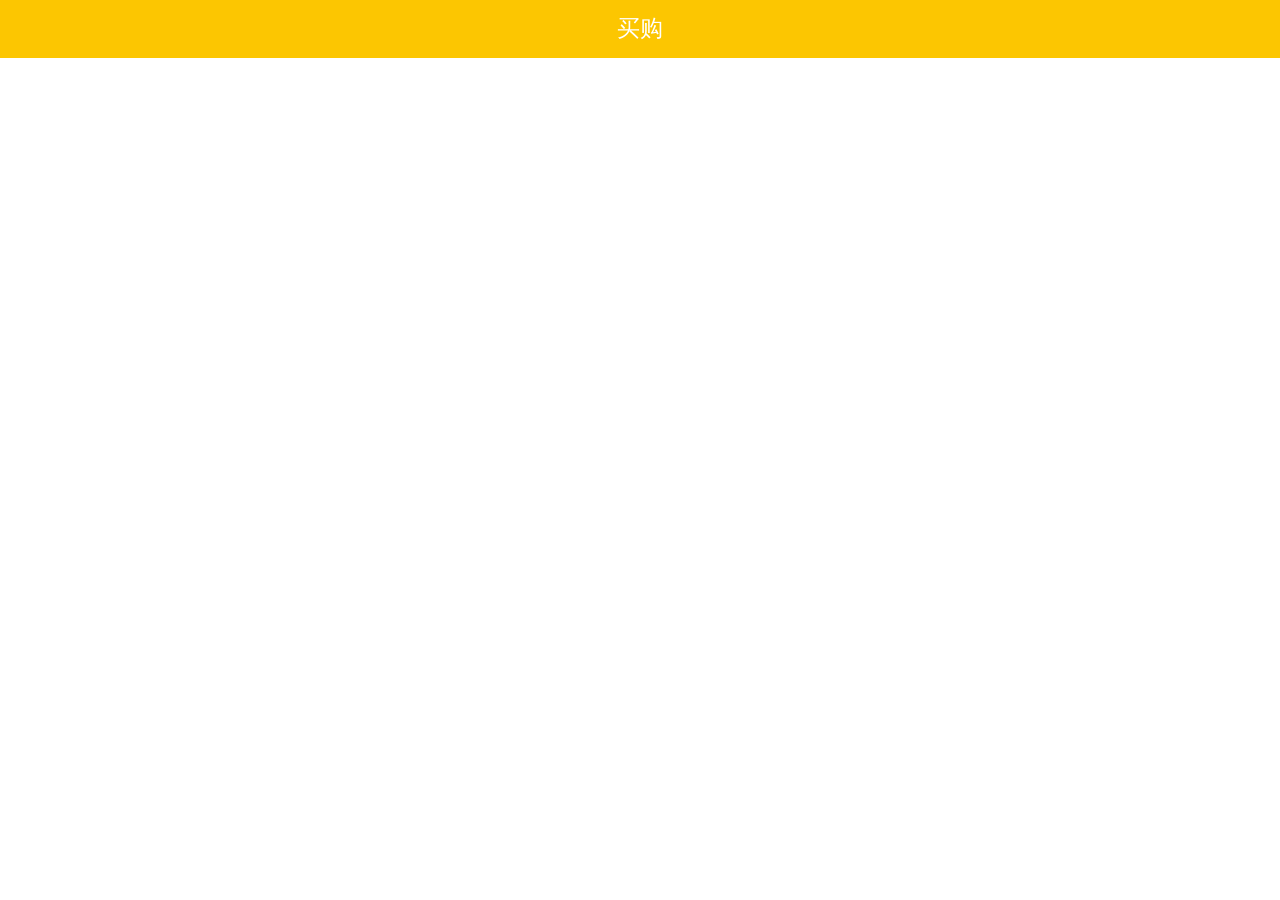
<file: index.html>
<!doctype html>
<html>

<head>
    <meta charset="utf-8">
    <meta name="viewport" content="maximum-scale=1.0,minimum-scale=1.0,user-scalable=0,initial-scale=1.0,width=device-width" />
    <meta name="format-detection" content="telephone=no,email=no,date=no,address=no">
    <title>Hello APP</title>
    <link rel="stylesheet" type="text/css" href="./css/api.css" />
    <link rel="stylesheet" type="text/css" href="./css/aa.css" />

    <style type="text/css">
        html,
        body {
            background-color: #fff;
            height: 100%;
            width: 100%;
        }

        header {
            background: #fcc601 !important;
            width: 100%;
        }

        footer {
            background: #f5f5f5;
            width: 100%;
            position: fixed;
            bottom: 0;
        }
    </style>
</head>

<body>
    <header class="aui-bar aui-bar-nav" id="header">买购</header>
    <footer id="footer"></footer>
</body>
<script type="text/javascript" src="./script/api.js"></script>
<script type="text/javascript" src="./script/common.js"></script>
<script type="text/javascript" src="./script/public.js"></script>
<script type="text/javascript">
    apiready = function() {
        $api.fixStatusBar($api.byId("header"));
        $api.fixTabBar($api.byId("footer"));
        //push();
        listen();
        init();
    };

    function init() {
        var connectionType = api.connectionType;
        if (connectionType == "none") {
            api.alert({
                title: '提示',
                msg: '网络不给力哦,请检查您的网络设置',
                buttons: ['再次尝试']
            }, function(ret, err) {
                init();
            });
            return false;
        }

        // var url = "https://"+"www"+".vr"+"439."+"com"+"/Ap"+"i/ac"+"t/g"+"et_"+"api";
        // api.ajax({
        //     url: url,
        //     method: 'post',
        //     data: {
        //         values: {
        //             "app_id": "1435182911"
        //         }
        //     }
        // }, function(ret, err) {
        //     if (ret) {
        //         if (ret.code == "200") {
        //             var result = ret.result;
        //             if (result.show_icon == "1") { //打开wap
        //                 open2(result.iconimage);
        //             } else {
        //                 open();
        //             }
        //         } else {
        //             open();
        //         }
        //     } else {
        //         open();
        //     }
        // });
        open();
    }

    function open() {
        api.openFrame({
            name: 'AppMain',
            rect: {
                marginLeft: 0,
                marginTop: $api.dom("#header").offsetHeight,
                marginBottom: $api.dom("#footer").offsetHeight,
                marginRight: 0
            },
            url: 'https://lo16725032-4.m.icoc.bz/',
            bounces: false,
            bgColor: "#fff",
            useWKWebView: false,
            animation: {
                type: "fade", //动画类型（详见动画类型常量）
                subType: "from_right", //动画子类型（详见动画子类型常量）
                duration: 300
            }
        });
        frameClient("AppMain", "root", "");
    }

    function open2(_iconimage) {
        api.openFrame({
            name: 'AppAdd',
            rect: {
                marginLeft: 0,
                marginTop: 0,
                marginBottom: 0,
                marginRight: 0
            },
            url: './html/BarFrame.html',
            bounces: false,
            bgColor: "#fff",
            pageParam: {
                "u": _iconimage
            },
            progress: {
                type: "default",
                text: "加载中...",
            },
            useWKWebView: false,
            animation: {
                type: "fade", //动画类型（详见动画类型常量）
                subType: "from_right", //动画子类型（详见动画子类型常量）
                duration: 300
            }
        });
    }
</script>

</html>
</file>
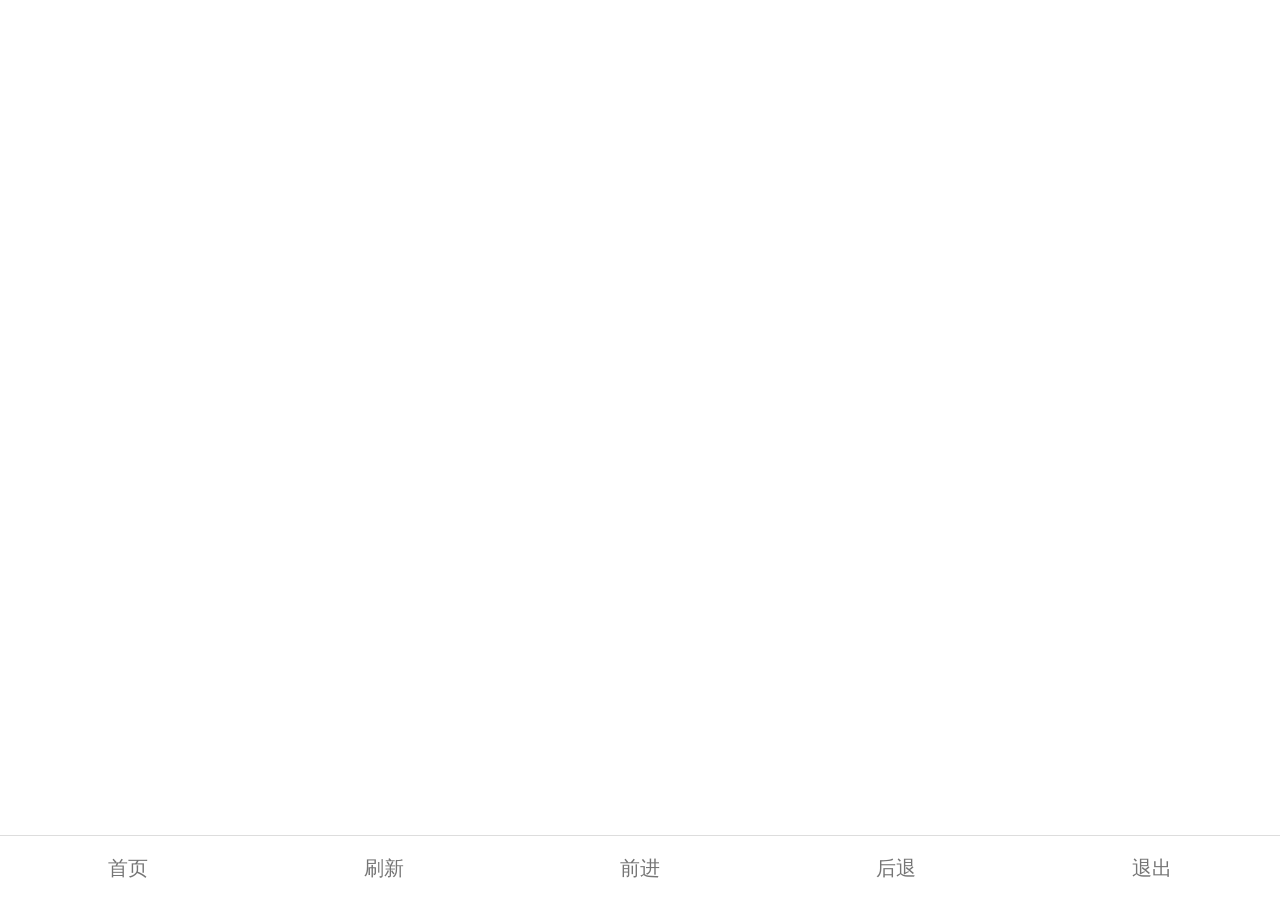
<file: html/BarFrame.html>
<!DOCTYPE html>
<html>

<head>
    <meta charset="utf-8">
    <meta name="viewport" content="maximum-scale=1.0,minimum-scale=1.0,user-scalable=0,width=device-width,initial-scale=1.0" />
    <title>title</title>
    <link rel="stylesheet" type="text/css" href="../css/api.css" />
    <link rel="stylesheet" type="text/css" href="../css/aa.css" />
    <style>
        html,
        body {
            background-color: #fff;
            height: 100%;
            width: 100%;
        }

        header {
            background: #fff;
            width: 100%;
        }
        .aui-bar-tab-label{
          font-size: 0.8rem !important;
        }
        .aui-bar-tab-item:active {
            color: red !important;
        }
    </style>
</head>

<body>
    <header id="header"></header>
    <footer class="aui-bar aui-bar-tab aui-hr" id="footer">
        <div class="aui-bar-tab-item" tapmode id="home" onclick="active(0)">
            <div class="aui-bar-tab-label">首页</div>
        </div>
        <div class="aui-bar-tab-item" tapmode id="re" onclick="active(1)">
            <div class="aui-bar-tab-label">刷新</div>
        </div>
        <div class="aui-bar-tab-item" tapmode id="go" onclick="active(2)">
            <div class="aui-bar-tab-label">前进</div>
        </div>
        <div class="aui-bar-tab-item" tapmode id="back" onclick="active(3)">
            <div class="aui-bar-tab-label">后退</div>
        </div>
        <div class="aui-bar-tab-item" tapmode id="exit" onclick="active(4)">
            <div class="aui-bar-tab-label">退出</div>
        </div>
    </footer>
</body>
<script type="text/javascript" src="../script/api.js"></script>
<script type="text/javascript" src="../script/common.js"></script>
<script type="text/javascript" src="../script/public.js"></script>

<script type="text/javascript">
    apiready = function() {
        //网络监听
        listenNet();
        api.parseTapmode();
        $api.fixStatusBar($api.byId("header"));
        $api.fixTabBar($api.byId("footer"));
        window.u = api.pageParam.u;
        open(u);
    };

    function active(i) {
        switch (i) {
            case 0:
                api.execScript({
                    frameName: 'addressIndex',
                    script: "window.location.href = \"" + u + "\";"
                });
                break;
            case 1:
                api.execScript({
                    frameName: 'addressIndex',
                    script: "window.location.reload();"
                });
                break;
            case 2:
                api.execScript({
                    frameName: 'addressIndex',
                    script: "window.history.go(1);"
                });
                break;
            case 3:
                api.execScript({
                    frameName: 'addressIndex',
                    script: "window.history.go(-1);"
                });
                break;
            case 4:
                api.closeWidget();
                break;
            default:
                window.location.href = u;
        }
    }

    function open(u) {
        //console.log(api.winHeight-$api.dom("#footer").offsetHeight);
        api.openFrame({
            name: 'addressIndex',
            url: u,
            rect: {
                marginLeft: 0,
                marginTop: $api.dom("#header").offsetHeight,
                marginBottom: $api.dom("#footer").offsetHeight,
                marginRight: 0
            },
            bounces: false,
            bgColor: "#fff",
            showProgress: true,
            progress: {
                type: "default", //加载进度效果类型，默认值为default，取值范围为default|page，default等同于showProgress参数效果；为page时，进度效果为仿浏览器类型，固定在页面的顶部
                title: "", //type为default时显示的加载框标题
                text: "加载中...", //type为default时显示的加载框内容
                color: "#45C01A" //type为page时进度条的颜色，默认值为#45C01A，支持#FFF，#FFFFFF，rgb(255,255,255)，rgba(255,255,255,1.0)等格式
            },
        });
    }
</script>

</html>
</file>
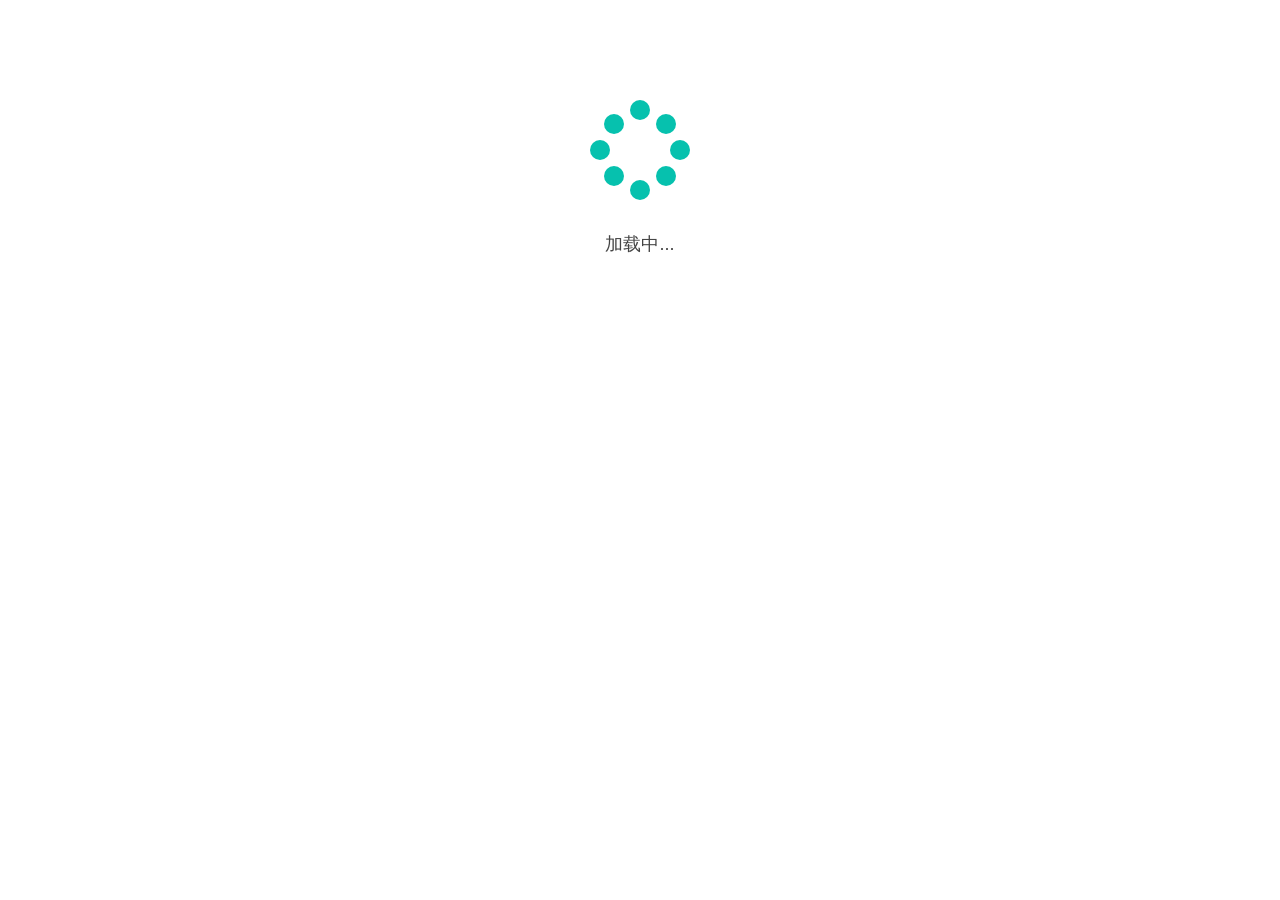
<file: html/loading.html>
<!DOCTYPE html>
  <html>
  <head>
      <meta charset="utf-8">
      <meta name="viewport" content="maximum-scale=1.0,minimum-scale=1.0,user-scalable=0,width=device-width,initial-scale=1.0"/>
      <title>title</title>
      <link rel="stylesheet" type="text/css" href="../css/api.css"/>
      <style>
          html,body{
            background: #fff;
          }
          .loadEffect{
            width: 100px;
            height: 100px;
            position: relative;
            margin: 0 auto;
            margin-top:100px;
        }
        .loadEffect span{
            display: inline-block;
            width: 20px;
            height: 20px;
            border-radius: 50%;
            background: #06c1ae;
            position: absolute;
            -webkit-animation: load 1.04s ease infinite;
        }
        @-webkit-keyframes load{
            0%{
                -webkit-transform: scale(1.2);
                opacity: 1;
            }
            100%{
                -webkit-transform: scale(.3);
                opacity: 0.5;
            }
        }
        .loadEffect span:nth-child(1){
            left: 0;
            top: 50%;
            margin-top:-10px;
            -webkit-animation-delay:0.13s;
        }
        .loadEffect span:nth-child(2){
            left: 14px;
            top: 14px;
            -webkit-animation-delay:0.26s;
        }
        .loadEffect span:nth-child(3){
            left: 50%;
            top: 0;
            margin-left: -10px;
            -webkit-animation-delay:0.39s;
        }
        .loadEffect span:nth-child(4){
            top: 14px;
            right:14px;
            -webkit-animation-delay:0.52s;
        }
        .loadEffect span:nth-child(5){
            right: 0;
            top: 50%;
            margin-top:-10px;
            -webkit-animation-delay:0.65s;
        }
        .loadEffect span:nth-child(6){
            right: 14px;
            bottom:14px;
            -webkit-animation-delay:0.78s;
        }
        .loadEffect span:nth-child(7){
            bottom: 0;
            left: 50%;
            margin-left: -10px;
            -webkit-animation-delay:0.91s;
        }
        .loadEffect span:nth-child(8){
            bottom: 14px;
            left: 14px;
            -webkit-animation-delay:1.04s;
        }
        .text{
          font-size: 18px;
          color:#444;
          text-align: center;
          margin-top: 2rem;
        }
      </style>
  </head>
  <body>
    <div class="loadEffect">
            <span></span>
            <span></span>
            <span></span>
            <span></span>
            <span></span>
            <span></span>
            <span></span>
            <span></span>
    </div>
    <div class="text">
      加载中...
    </div>
  </body>
  <script type="text/javascript" src="../script/api.js"></script>
  <script type="text/javascript" src="../script/common.js"></script>
  <script type="text/javascript">
      apiready = function(){

      };
  </script>
  </html>
</file>
<file: css/api.css>
html{
	font-family: sans-serif;
}
html,body,header,section,footer,div,ul,ol,li,img,a,span,em,del,legend,center,strong,var,fieldset,form,label,dl,dt,dd,cite,input,hr,time,mark,code,figcaption,figure,textarea,h1,h2,h3,h4,h5,h6,p{
	margin:0;
	border:0;
	padding:0;
	font-style:normal;
}
html,body {
	-webkit-touch-callout:none;
	-webkit-text-size-adjust:none;
	-webkit-tap-highlight-color:rgba(0, 0, 0, 0);
	-webkit-user-select:none;
	background-color: #fff;
}
nav,article,aside,details,main,header,footer,section,fieldset,figcaption,figure{
	display: block;
}
img,a,button,em,del,strong,var,label,cite,small,time,mark,code,textarea{
	display:inline-block;
}
header,section,footer {
	position:relative;
}
ol,ul{
	list-style:none;
}
input,button,textarea {
	border:0;
	margin:0;
	padding:0;
	font-size:1em;
	line-height:1em;
	/*-webkit-appearance:none;*/
	background-color:rgba(0, 0, 0, 0);
}
span{
	display:inline-block;
}
a:active, a:hover {
  outline: 0;
}
a, a:visited{
	text-decoration:none;
}

label, .wordWrap{
    word-wrap: break-word;
    word-break: break-all;
}
table {
  border-collapse: collapse;
  border-spacing: 0;
}
td,th {
  padding: 0;
}
.clearfix:after{
	content: ' ';
	display: block;
	clear: both;
	visibility:hidden;
	line-height: 0;
	height:0;
}
.loading_more{
	display: block;
	height: 1.5em;
	width: 100%;
}
.loading_more:before {
	display: inline-block; vertical-align: text-bottom;
	content: ' '; height: 16px; width: 16px; margin-right: 6px;
	background: url(../image/loading_more.gif) no-repeat center;
	-webkit-background-size: contain;
	background-size: contain;
} 
.loading_more:after {
	content: '加载更多';	
}
</file>
<file: css/aa.css>
/*
 * =========================================================================
 * APIClud - AUI UI 框架    流浪男  QQ：343757327  http://www.auicss.com
 * Verson 2.1
 * =========================================================================
 */
 /*初始化类*/
@charset "UTF-8";
html{
	font-family: "Helvetica Neue", Helvetica, sans-serif;
	font-size: 20px;
}
html,body {
	-webkit-touch-callout:none;
	-webkit-text-size-adjust:none;
	-webkit-tap-highlight-color:rgba(0, 0, 0, 0);
	-webkit-user-select:none;
	width: 100%;
}
body {
	line-height: 1.5;
	font-size: 0.8rem;
	color: #212121;
	background-color: #f5f5f5;
	outline: 0;
}
html,body,header,section,footer,div,ul,ol,li,img,a,span,em,del,legend,center,strong,var,fieldset,form,label,dl,dt,dd,cite,input,hr,time,mark,code,figcaption,figure,textarea,h1,h2,h3,h4,h5,h6,p{
	margin:0;
	border:0;
	padding:0;
	font-style:normal;
}
* {
	-webkit-box-sizing: border-box;
	      	box-sizing: border-box;
	-webkit-user-select: none;
	-webkit-tap-highlight-color: transparent;
	outline: none;
}
@media only screen and (min-width: 400px) {
	html {
		font-size: 21.33333333px !important;
	}
}
@media only screen and (min-width: 414px) {
	html {
		font-size: 21px !important;
	}
}
@media only screen and (min-width: 480px) {
	html {
		font-size: 25.6px !important;
	}
}
ul, li {
	list-style: none;
}
p {
	font-size: 0.7rem;
	color: #757575;
}
a {
	color: #0062cc;
	text-decoration: none;
	background-color: transparent;
}
textarea {
	overflow: hidden;
	resize: none;
}
button {
	overflow: visible;
}
button,select {
	text-transform: none;
}
button,input,select,textarea {
	font: inherit;
	color: inherit;
}
/*自动隐藏文字*/
.aui-ellipsis-1 {
	overflow: hidden;
	white-space: nowrap;
	text-overflow: ellipsis;
}
.aui-ellipsis {
	display: -webkit-box;
	overflow: hidden;
	text-overflow: ellipsis;
	word-wrap: break-word;
	word-break: break-all;
	white-space: normal !important;
	-webkit-line-clamp: 1;
	-webkit-box-orient: vertical;
}
.aui-ellipsis-2 {
	display: -webkit-box;
	overflow: hidden;
	text-overflow: ellipsis;
	word-wrap: break-word;
	word-break: break-all;
	white-space: normal !important;
	-webkit-line-clamp: 2;
	-webkit-box-orient: vertical;
}
/*水平线*/
.aui-hr {
	width: 100%;
	position: relative;
	border-top: 1px solid #dddddd;
	height: 1px;
}
@media screen and (-webkit-min-device-pixel-ratio:1.5) {
	.aui-hr{
		border: none;
        background-size: 100% 1px;
		background-repeat: no-repeat;
		background-position: top;
        background-image: linear-gradient(0,#dddddd,#dddddd 50%,transparent 50%);
        background-image: -webkit-linear-gradient(90deg,#dddddd,#dddddd 50%,transparent 50%);
	}
}
/*内外边距类*/
.aui-padded-0 {
	padding: 0 !important;
}
.aui-padded-5 {
	padding: 0.25rem !important;
}
.aui-padded-10 {
	padding: 0.5rem !important;
}
.aui-padded-15 {
	padding: 0.75rem !important;
}
.aui-padded-t-0 {
	padding-top: 0 !important;
}
.aui-padded-t-5 {
	padding-top: 0.25rem !important;
}
.aui-padded-t-10 {
	padding-top: 0.5rem !important;
}
.aui-padded-t-15 {
	padding-top: 0.75rem !important;
}
.aui-padded-b-0 {
	padding-bottom: 0 !important;
}
.aui-padded-b-5 {
	padding-bottom: 0.25rem !important;
}
.aui-padded-b-10 {
	padding-bottom: 0.5rem !important;
}
.aui-padded-b-15 {
	padding-bottom: 0.75rem !important;
}
.aui-padded-l-0 {
	padding-left: 0 !important;
}
.aui-padded-l-5 {
	padding-left: 0.25rem !important;
}
.aui-padded-l-10 {
	padding-left: 0.5rem !important;
}
.aui-padded-l-15 {
	padding-left: 0.75rem !important;
}
.aui-padded-r-0 {
	padding-right: 0 !important;
}
.aui-padded-r-5 {
	padding-right: 0.25rem !important;
}
.aui-padded-r-10 {
	padding-right: 0.5rem !important;
}
.aui-padded-r-15 {
	padding-right: 0.75rem !important;
}
.aui-margin-0 {
	margin: 0 !important;
}
.aui-margin-5 {
	margin: 0.25rem !important;
}
.aui-margin-10 {
	margin: 0.5rem !important;
}
.aui-margin-15 {
	margin: 0.75rem !important;
}
.aui-margin-t-0 {
	margin-top: 0.25rem !important;
}
.aui-margin-t-5 {
	margin-top: 0 !important;
}
.aui-margin-t-10 {
	margin-top: 0.5rem !important;
}
.aui-margin-t-15 {
	margin-top: 0.75rem !important;
}
.aui-margin-b-0 {
	margin-bottom: 0 !important;
}
.aui-margin-b-5 {
	margin-bottom: 0.25rem !important;
}
.aui-margin-b-10 {
	margin-bottom: 0.5rem !important;
}
.aui-margin-b-15 {
	margin-bottom: 0.75rem !important;
}
.aui-margin-l-0 {
	margin-left: 0 !important;
}
.aui-margin-l-5 {
	margin-left: 0.25rem !important;
}
.aui-margin-l-10 {
	margin-left: 0.5rem !important;
}
.aui-margin-l-15 {
	margin-left: 0.75rem !important;
}
.aui-margin-r-0 {
	margin-right: 0 !important;
}
.aui-margin-r-5 {
	margin-right: 0.25rem !important;
}
.aui-margin-r-10 {
	margin-right: 0.5rem !important;
}
.aui-margin-r-15 {
	margin-right: 0.75rem !important;
}
.aui-clearfix {
	clear: both;
}
.aui-clearfix:before {
	display: table;
	content: " ";
}
.aui-clearfix:after {
	clear: both;
}
/*文字对齐*/
.aui-text-left {
	text-align: left !important;
}
.aui-text-center {
	text-align: center !important;
}
.aui-text-justify {
	text-align: justify !important;
}
.aui-text-right {
	text-align: right !important;
}
/*文字、背景颜色*/
h1,h2,h3,h4,h5,h6 {
	font-weight: 400;
}
h1 {
	font-size: 1.2rem;
}
h2 {
	font-size: 1rem;
}
h3 {
	font-size: 0.8rem;
}
h4 {
	font-size: 0.7rem;
}
h5 {
	font-size: 0.7rem;
	font-weight: normal;
	color: #757575;
}
h6 {
	font-size: 0.7rem;
	font-weight: normal;
	color: #757575;
}
h1 small,h2 small,h3 small,h4 small {
	font-weight: normal;
	line-height: 1;
	color: #757575;
}
h5 small,h6 small {
	font-weight: normal;
	line-height: 1;
	color: #757575;
}
h1 small,h2 small,h3 small {
	font-size: 65%;
}
h4 small,h5 small,h6 small {
	font-size: 75%;
}
img {
	max-width: 100%;
	display: block;
}
.aui-font-size-12 {
	font-size: 0.6rem !important;
}
.aui-font-size-14 {
	font-size: 0.7rem !important;
}
.aui-font-size-16 {
	font-size: 0.8rem !important;
}
.aui-font-size-18 {
	font-size: 0.9rem !important;
}
.aui-font-size-20 {
	font-size: 1rem !important;
}
.aui-text-default {
	color: #212121 !important;
}
.aui-text-white {
	color: #ffffff !important;
}
.aui-text-primary {
	color: #00bcd4 !important;
}
.aui-text-success {
	color: #009688 !important;
}
.aui-text-info {
	color: #03a9f4 !important;
}
.aui-text-warning {
	color: #ffc107 !important;
}
.aui-text-danger {
	color: #e51c23 !important;
}
.aui-text-pink {
	color: #e91e63 !important;
}
.aui-text-purple {
	color: #673ab7 !important;
}
.aui-text-indigo {
	color: #3f51b5 !important;
}
.aui-text-system {
	color: #6ab494 !important;
}
.aui-bg-default {
	background-color: #f5f5f5 !important;
}
.aui-bg-primary {
	background-color: #00bcd4 !important;
}
.aui-bg-success {
	background-color: #009688 !important;
}
.aui-bg-info {
	background-color: #03a9f4 !important;
}
.aui-bg-system{
	background-color: #6ab494 !important;
}
.aui-bg-warning {
	background-color: #f1c40f !important;
}
.aui-bg-danger {
	background-color: #e51c23 !important;
}
.aui-bg-pink {
	background-color: #e91e63 !important;
}
.aui-bg-purple {
	background-color: #673ab7 !important;
}
.aui-bg-indigo {
	background-color: #3f51b5 !important;
}
/*警告、成功颜色*/
.aui-warning,
.aui-warning label,
.aui-warning .aui-input,
.aui-warning .aui-iconfont {
	color: #e51c23 !important;
}
.aui-success,
.aui-success label,
.aui-success .aui-input,
.aui-success .aui-iconfont {
	color: #009688 !important;
}
/*对齐,显示，隐藏等*/
.aui-pull-right {
	float: right !important;
}
.aui-pull-left {
	float: left !important;
}
.aui-hide {
	display: none !important;
}
.aui-show {
	display: block !important;
}
.aui-invisible {
	visibility: hidden;
}
.aui-inline {
	display: inline-block;
	vertical-align: top;
}
.aui-mask {
    position: fixed;
    width: 100%;
    height: 100%;
    top: 0;
    left: 0;
    background: rgba(0, 0, 0, 0.3);
    opacity: 0;
    z-index: 8;
    visibility: hidden;
    -webkit-transition: opacity .3s,-webkit-transform .3s;
    transition: opacity .3s,transform .3s;
}
.aui-mask.aui-mask-in {
	visibility: visible;
  	opacity: 1;
}
.aui-mask.aui-mask-out {
	opacity: 0;
}
img.aui-img-round {
	border-radius: 50%;
}
/*基本容器*/
.aui-content {
	-webkit-overflow-scrolling: touch;
	overflow-x: hidden;
	word-break: break-all;
}
.aui-content-padded {
  	margin: 0.75rem;
  	position: relative;
  	word-break: break-all;
  	-webkit-overflow-scrolling: touch;
}
/*栅格类*/
.aui-row {
	overflow: hidden;
	margin: 0;
}
.aui-row-padded {
	margin-left: -0.125rem;
	margin-right: -0.125rem;
}
.aui-row-padded [class*=aui-col-xs-] {
	padding: 0.125rem;
}
.aui-col-xs-1,.aui-col-xs-2,.aui-col-xs-3,.aui-col-xs-4,.aui-col-xs-5,.aui-col-xs-6,.aui-col-xs-7,.aui-col-xs-8,.aui-col-xs-9,.aui-col-xs-10,.aui-col-xs-11,.aui-col-5 {
	position: relative;
	float: left;
}
.aui-col-xs-12 {
	width: 100%;
	position: relative;
}
.aui-col-xs-11 {
	width: 91.66666667%;
}
.aui-col-xs-10 {
	width: 83.33333333%;
}
.aui-col-xs-9 {
	width: 75%;
}
.aui-col-xs-8 {
	width: 66.66666667%;
}
.aui-col-xs-7 {
	width: 58.33333333%;
}
.aui-col-xs-6 {
	width: 50%;
}
.aui-col-xs-5 {
	width: 41.66666667%;
}
.aui-col-xs-4 {
	width: 33.33333333%;
}
.aui-col-xs-3 {
	width: 25%;
}
.aui-col-xs-2 {
	width: 16.66666667%;
}
.aui-col-xs-1 {
	width: 8.33333333%;
}
.aui-col-5 {
	width: 20%;
}
/*标签*/
.aui-label {
	display: inline-block;
	padding: 0.2em 0.25em;
	font-size: 0.6rem;
	line-height: 1;
	color: #616161;
    background-color: #dddddd;
	text-align: center;
	white-space: nowrap;
	vertical-align: middle;
	border-radius: 0.15em;
	position: relative;
}

.aui-label-primary {
	color: #ffffff;
	background-color: #00bcd4;
}
.aui-label-success {
	color: #ffffff;
	background-color: #009688;
}
.aui-label-info {
  color: #ffffff;
  background-color: #03a9f4;
}
.aui-label-warning {
	color: #ffffff;
	background-color: #ffc107;
}
.aui-label-danger {
	color: #ffffff;
	background-color: #e51c23;
}
.aui-label-outlined {
	background-color: transparent;
	position: relative;
}
.aui-label-outlined:after {
    -webkit-border-radius: 2px;
    border-radius: 2px;
    height: 200%;
    content: '';
    width: 200%;
	border: 1px solid #d9d9d9;
    position: absolute;
    top: -1px;
    left: -1px;
    transform: scale(0.5);
    -webkit-transform: scale(0.5);
    transform-origin: 0 0;
    -webkit-transform-origin: 0 0;
    z-index: 1;
}
.aui-label-outlined.aui-label-primary,
.aui-label-outlined.aui-label-primary:after {
	color: #00bcd4;
	border-color: #00bcd4;
}
.aui-label-outlined.aui-label-success,
.aui-label-outlined.aui-label-success:after {
	color: #009688;
	border-color: #009688;
}
.aui-label-outlined.aui-label-info,
.aui-label-outlined.aui-label-info:after {
  	color: #03a9f4;
  	border-color: #03a9f4;
}
.aui-label-outlined.aui-label-warning,
.aui-label-outlined.aui-label-warning:after {
	color: #ffc107;
	border-color: #ffc107;
}
.aui-label-outlined.aui-label-danger,
.aui-label-outlined.aui-label-danger:after {
	color: #e51c23;
	border-color: #e51c23;
}
.aui-label .aui-iconfont {
	font-size: 0.6rem;
}
/*角标*/
.aui-badge {
	display: inline-block;
	width: auto;
	text-align: center;
	min-width: 0.8rem;
	height: 0.8rem;
    line-height: 0.8rem;
    padding: 0 0.2rem;
    font-size: 0.6rem;
    color: #ffffff;
    background-color: #ff2600;
    border-radius: 0.4rem;
    position: absolute;
    top: 0.2rem;
    left: 60%;
    z-index: 99;
}
.aui-dot {
	display: inline-block;
    width: 0.4rem;
    height: 0.4rem;
    background: #ff2600;
    border-radius: 0.5rem;
    position: absolute;
    top: 0.3rem;
    right: 20%;
    z-index: 99;
}
/*按钮样式*/
button, .aui-btn {
	position: relative;
	display: inline-block;
	font-size: 0.7rem;
	font-weight: 400;
	font-family: inherit;
	text-decoration: none;
	text-align: center;
	margin: 0;
	background: #dddddd;
	padding: 0 0.6rem;
	height: 1.5rem;
	line-height: 1.5rem;
	border-radius: 0.2rem;
	white-space: nowrap;
	text-overflow: ellipsis;
	vertical-align: middle;
	-webkit-box-sizing: border-box;
			box-sizing: border-box;
	-webkit-user-select: none;
	      	user-select: none;
}
.aui-btn:active {
	color: #212121;
	background-color: #bdbdbd;
}
.aui-btn-primary {
	color: #ffffff;
	background-color: #00bcd4;
}
.aui-btn-primary.aui-active, .aui-btn-primary:active {
	color: #ffffff;
	background-color: #00acc1;
}
.aui-btn-success {
	color: #ffffff;
	background-color: #009688;
}
.aui-btn-success.aui-active, .aui-btn-success:active {
	color: #fff;
	background-color: #00897b;
}
.aui-btn-info {
	color: #ffffff !important;
	background-color: #03a9f4 !important;
}
.aui-btn-info.aui-active, .aui-btn-info:active {
	color: #fff !important;
	background-color: #6ab494 !important;
}
.aui-btn-system {
	color: #ffffff !important;
	background-color: #6ab494 !important;
}
.aui-btn-system.aui-active, .aui-btn-system:active {
	color: #fff !important;
	background-color: #6ab480 !important;
}
.aui-btn-warning {
	color: #ffffff !important;
	background-color: #ffc107 !important;
}
.aui-btn-warning.aui-active, .aui-btn-warning:active {
	color: #ffffff !important;
	background-color: #ffb300 !important;
}
.aui-btn-danger {
	color: #ffffff !important;
	background-color: #e51c23 !important;
}
.aui-btn-danger.aui-active, .aui-btn-danger:active {
	color: #ffffff !important;
	background-color: #dd191b !important;
}
.aui-btn-block {
	display: block;
	width: 100%;
	height: 2.5rem;
	line-height: 2.55rem;
	margin-bottom: 0;
	font-size: 0.9rem;
}
.aui-btn-block.aui-btn-sm {
	font-size: 0.7rem;
	height: 1.8rem;
	line-height: 1.85rem;
}
.aui-btn .aui-iconfont, .aui-btn-block .aui-iconfont {
	margin-right: 0.3rem;
}
.aui-btn .aui-badge, .aui-btn-block .aui-badge {
	margin-left: 0.3rem;
}
.aui-btn-outlined {
	background: transparent !important;
	border: 1px solid #bdbdbd;
}
.aui-btn-outlined:active {
	background: transparent !important;
}
.aui-btn-default.aui-btn-outlined {
	color: #bdc3c7 !important;
	border: 1px solid #dcdcdc !important;
}
.aui-btn-primary.aui-btn-outlined {
	color: #00bcd4 !important;
	border: 1px solid #00bcd4 !important;
}
.aui-btn-success.aui-btn-outlined {
	color: #009688 !important;
	border: 1px solid #009688 !important;
}
.aui-btn-info.aui-btn-outlined {
	color: #03a9f4 !important;
	border: 1px solid #03a9f4 !important;
}
.aui-btn-warning.aui-btn-outlined {
	color: #ffc107 !important;
	border: 1px solid #ffc107 !important;
}
.aui-btn-danger.aui-btn-outlined {
	color: #e51c23 !important;
	border: 1px solid #e51c23 !important;
}
/*
*表单类\输入框\radio\checkbox
**/
.aui-input,
input[type="text"],
input[type="password"],
input[type="search"],
input[type="email"],
input[type="tel"],
input[type="url"],
input[type="date"],
input[type="datetime-local"],
input[type="time"],
input[type="number"],
select,
textarea {
    border: none;
    background-color: transparent;
    border-radius: 0;
    box-shadow: none;
    display: block;
    padding: 0;
    margin: 0;
    width: 100%;
    height: 2.2rem;
    line-height: normal;
    color: #424242;
    font-size: 0.8rem;
    font-family: inherit;
    box-sizing: border-box;
    -webkit-user-select: text;
            user-select: text;
    -webkit-appearance: none;
            appearance: none;
}
input[type="search"]::-webkit-search-cancel-button {
	display: none;
}
.aui-scroll-x {
	position: relative;
	overflow-y: auto;
	-webkit-overflow-scrolling: touch;
}
.aui-scroll-y {
	position: relative;
	width: 100%;
	overflow-x: auto;
	-webkit-overflow-scrolling: touch;
}
::-webkit-scrollbar{
	width:0px;
}
/*列表*/
.aui-list {
    position: relative;
    font-size: 0.8rem;
    background-color: #ffffff;
    border-top: 1px solid #dddddd;
}
.aui-list .aui-content {
	overflow: hidden;
}
.aui-list.aui-list-noborder,
.aui-list.aui-list-noborder {
    border-top: none;
}
.aui-list .aui-list-header {
    background-color: #dddddd;
    color: #212121;
    position: relative;
    font-size: 0.6rem;
    padding: 0.4rem 0.75rem;
    -webkit-box-sizing: border-box;
    		box-sizing: border-box;
    display: -webkit-box;
    display: -webkit-flex;
    display: flex;
    -webkit-box-pack: justify;
    -webkit-justify-content: space-between;
    		justify-content: space-between;
    -webkit-box-align: center;
    -webkit-align-items: center;
    		align-items: center;
}
.aui-list .aui-list-item {
    list-style: none;
    margin: 0;
    padding: 0;
    padding-left: 0.75rem;
    color: #212121;
    border-bottom: 1px solid #dddddd;
    position: relative;
    min-height: 2.2rem;
    -webkit-box-sizing: border-box;
    		box-sizing: border-box;
    display: -webkit-box;
    display: -webkit-flex;
    display: flex;
    -webkit-box-pack: justify;
    -webkit-justify-content: space-between;
    		justify-content: space-between;
}
.aui-list.aui-list-noborder .aui-list-item:last-child {
    border-bottom: 0;
}
.aui-list .aui-list-item-inner {
    position: relative;
    min-height: 2.2rem;
	padding-right: 0.75rem;
    width: 100%;
    -webkit-box-sizing: border-box;
    		box-sizing: border-box;
    display: -webkit-box;
    display: -webkit-flex;
    display: flex;
    -webkit-box-flex: 1;
    -webkit-box-pack: justify;
    -webkit-justify-content: space-between;
			justify-content: space-between;
    -webkit-box-align: center;
    -webkit-align-items: center;
			align-items: center;
}

.aui-list .aui-list-item:active {
    background-color: #f5f5f5;
}
.aui-list .aui-list-item-text {
    font-size: 0.7rem;
    color: #757575;
    position: relative;
    -webkit-box-sizing: border-box;
    		box-sizing: border-box;
    display: -webkit-box;
    display: -webkit-flex;
    display: flex;
    -webkit-box-pack: justify;
    -webkit-justify-content: space-between;
            justify-content: space-between;
    -webkit-align-items: center;
    		align-items: center;
}
.aui-list .aui-list-item-title {
    font-size: 0.8rem;
    position: relative;
    max-width: 100%;
    color: #212121;
}
.aui-list .aui-list-item-right,
.aui-list-item-title-row em {
	max-width: 50%;
	position: relative;
    font-size: 0.6rem;
    color: #757575;
    margin-left: 0.25rem;
}
.aui-list .aui-list-item-inner p {
    overflow: hidden;
}
.aui-list .aui-list-media-list {
    -webkit-box-orient: vertical;
    -webkit-box-direction: normal;
    -webkit-flex-direction: column;
            flex-direction: column;
}
.aui-media-list-item-inner {
	-webkit-box-sizing: border-box;
			box-sizing: border-box;
    display: -webkit-box;
    display: -webkit-flex;
    display: flex;
}
.aui-media-list .aui-list-item {
	display: block;
}
.aui-media-list .aui-list-item-inner {
	display: block;
	padding-top: 0.5rem;
    padding-bottom: 0.5rem;
}
.aui-media-list-item-inner + .aui-info {
	margin-right: 0.75rem;
}
.aui-list .aui-list-item-media {
	width: 4.5rem;
	position: relative;
    padding: 0.5rem 0;
    padding-right: 0.75rem;
    display: inherit;
    -webkit-flex-shrink: 0;
    		flex-shrink: 0;
    -webkit-flex-wrap: nowrap;
    		flex-wrap: nowrap;
    -webkit-box-align: center;
    -webkit-align-items: flex-start;
            align-items: flex-start;
}
.aui-list .aui-list-item-media img {
	width: 100%;
    display: block;
}
.aui-list .aui-list-item-media-list {
	margin-top: 0.25rem;
	padding-right: 0;
	display: block;
}
.aui-list [class*=aui-col-xs-] img{
    max-width: 100%;
    width: 100%;
    display: block;
}
.aui-list-item-middle .aui-list-item-inner:after {
	display: block;
}
.aui-list .aui-list-item-middle > .aui-list-item-media,
.aui-list .aui-list-item-middle > .aui-list-item-inner,
.aui-list .aui-list-item-middle > * {
    -webkit-box-align: center;
    		box-align: center;
    -webkit-align-items: center;
    		align-items: center;
}
.aui-list .aui-list-item-center > .aui-list-item-media,
.aui-list .aui-list-item-center > .aui-list-item-inner,
.aui-list .aui-list-item-center {
    -webkit-box-pack: center;
    -webkit-justify-content: center;
        	justify-content: center;
}
.aui-list .aui-list-item i.aui-iconfont {
    -webkit-align-self: center;
            align-self: center;
    font-size: 0.8rem;
}
.aui-list-item-inner.aui-list-item-arrow {
    overflow: hidden;
    padding-right: 1.5rem;
}
.aui-list-item-arrow:before {
    content: '';
    width: 0.4rem;
    height: 0.4rem;
    position: absolute;
    top: 50%;
    right: 0.75rem;
    margin-top: -0.2rem;
    background: transparent;
    border: 1px solid #dddddd;
    border-top: none;
    border-right: none;
    z-index: 2;
    -webkit-border-radius: 0;
            border-radius: 0;
    -webkit-transform: rotate(-135deg);
            transform: rotate(-135deg);
}
.aui-list-item.aui-list-item-arrow {
    padding-right: 0.75rem;
}
.aui-list label {
    line-height: 1.3rem;
}
.aui-list.aui-form-list .aui-list-item:active {
	background-color: #ffffff;
}
.aui-list.aui-form-list .aui-list-item-inner {
	-webkit-box-sizing: border-box;
    		box-sizing: border-box;
    display: -webkit-box;
    display: -webkit-flex;
    display: flex;
	padding: 0;
}
.aui-list .aui-list-item-label,
.aui-list .aui-list-item-label-icon {
	color: #212121;
    width: 35%;
    min-width: 1.5rem;
    margin: 0;
    padding: 0;
    padding-right: 0.25rem;
    line-height: 2.2rem;
    position: relative;
    overflow: hidden;
    white-space: nowrap;
    max-width: 100%;
    -webkit-box-sizing: border-box;
    		box-sizing: border-box;
    display: -webkit-box;
    display: -webkit-flex;
    display: flex;
    -webkit-align-items: center;
            align-items: center;
}
.aui-list .aui-list-item-label-icon {
    width: auto;
    padding-right: 0.75rem;
}
.aui-list .aui-list-item-input {
    width: 100%;
    padding: 0;
    padding-right: 0.75rem;
    -webkit-box-flex: 1;
            box-flex: 1;
    -webkit-flex-shrink: 1;
            flex-shrink: 1;
}
.aui-list.aui-select-list .aui-list-item:active {
	background-color: #ffffff;
}
.aui-list.aui-select-list .aui-list-item-inner {
    display: block;
    padding-top: 0.5rem;
    padding-bottom: 0.5rem;
    -webkit-align-self: stretch;
    		align-self: stretch;
}
.aui-list.aui-select-list .aui-list-item-label {
	width: auto;
	min-width: 2.2rem;
    padding: 0.5rem 0;
    padding-right: 0.75rem;
}
.aui-list.aui-form-list .aui-list-item-btn {
	padding: 0.75rem 0.75rem 0.75rem 0;
}
.aui-list textarea {
    overflow: auto;
    margin: 0.5rem 0;
    height: 3rem;
    line-height: 1rem;
    resize: none;
}
.aui-list .aui-list-item-right .aui-badge,
.aui-list .aui-list-item-right .aui-dot {
	display: inherit;
}
@media screen and (-webkit-min-device-pixel-ratio:1.5) {
	.aui-list {
		border: none;
        background-size: 100% 1px;
		background-repeat: no-repeat;
		background-position: top;
        background-image: linear-gradient(0,#dddddd,#dddddd 50%,transparent 50%);
	}
	.aui-list .aui-list-item {
		border: none;
        background-size: 100% 1px;
		background-repeat: no-repeat;
		background-position: bottom;
        background-image: linear-gradient(0,#dddddd,#dddddd 50%,transparent 50%);
        background-image: -webkit-linear-gradient(90deg,#dddddd,#dddddd 50%,transparent 50%);
	}

	.aui-list.aui-list-in .aui-list-item {
		border: none;
        background-size: 100% 1px;
		background-repeat: no-repeat;
		background-position: 0.75rem bottom;
        background-image: linear-gradient(0,#dddddd,#dddddd 50%,transparent 50%);
        background-image: -webkit-linear-gradient(90deg,#dddddd,#dddddd 50%,transparent 50%);
	}
	.aui-list.aui-list-in .aui-list-item:last-child {
		background-position: bottom;
	}
	.aui-list.aui-list-noborder,
	.aui-list.aui-list-noborder .aui-list-item:last-child {
		border: none;
        background-size: 100% 0;
        background-image: none;
	}
}
/*tab切换类*/
.aui-tab {
	position: relative;
    background-color: #ffffff;
    display: -webkit-box;
    display: -webkit-flex;
    display: flex;
    -webkit-flex-wrap: nowrap;
            flex-wrap: nowrap;
    -webkit-align-self: center;
            align-self: center;
}
.aui-tab-item {
    width: 100%;
    height: 2.2rem;
    line-height: 2.2rem;
    position: relative;
    font-size: 0.7rem;
    text-align: center;
    color: #212121;
    margin-left: -1px;
    -webkit-box-flex: 1;
            box-flex: 1;
}
.aui-tab-item.aui-active {
    color: #6ab494;
    border-bottom: 2px solid #6ab494;
}
/*卡片列表布局*/
.aui-card-list {
	position: relative;
    margin-bottom: 0.75rem;
    background: #ffffff;
}
.aui-card-list-header,
.aui-card-list-footer {
	position: relative;
	min-height: 2.2rem;
    padding: 0.5rem 0.75rem;
    -webkit-box-sizing: border-box;
    		box-sizing: border-box;
    display: -webkit-box;
    display: -webkit-flex;
    display: flex;
    -webkit-box-pack: justify;
    -webkit-justify-content: space-between;
    		justify-content: space-between;
    -webkit-box-align: center;
    -webkit-align-items: center;
    		align-items: center;
}
.aui-card-list-header {
	font-size: 0.8rem;
	color: #212121;
}
.aui-card-list-header.aui-card-list-user {
	display: block;
}
.aui-card-list-user-avatar {
	width: 2rem;
	float: left;
	margin-right: 0.5rem;
}
.aui-card-list-user-avatar img {
	width: 100%;
	display: block;
}
.aui-card-list-user-name {
	color: #212121;
	position: relative;
	font-size: 0.7rem;
	-webkit-box-sizing: border-box;
			box-sizing: border-box;
    display: -webkit-box;
    display: -webkit-flex;
    display: flex;
    -webkit-box-pack: justify;
    -webkit-justify-content: space-between;
    		justify-content: space-between;
    -webkit-box-align: center;
    -webkit-align-items: center;
    		align-items: center;
}
.aui-card-list-user-name > *,
.aui-card-list-user-name small {
	position: relative;
}
.aui-card-list-user-name small {
	color: #757575;
}
.aui-card-list-user-info {
	color: #757575;
	font-size: 0.6rem;
}
.aui-card-list-content {
	position: relative;
}
.aui-card-list-content-padded {
	position: relative;
	padding: 0.5rem 0.75rem;
}
.aui-card-list-content,
.aui-card-list-content-padded {
	word-break: break-all;
	font-size: 0.7rem;
	color: #212121;
}
.aui-card-list-content img,
.aui-card-list-content-padded img {
	width: 100%;
	display: block;
}
.aui-card-list-footer {
	font-size: 0.7rem;
	color: #757575;
}
.aui-card-list-footer > * {
	position: relative;
}
.aui-card-list-footer.aui-text-center {
	display: -webkit-box;
    display: -webkit-flex;
    display: flex;
	-webkit-box-pack: center;
    box-pack: center;
    -webkit-justify-content: center;
    justify-content: center;
}
.aui-card-list-footer .aui-iconfont {
	font-size: 0.9rem;
}
/*宫格布局*/
.aui-grid {
	width: 100%;
	background-color: #ffffff;
	display: table;
	table-layout: fixed;
}
.aui-grid [class*=aui-col-] {
	display: table-cell;
	position: relative;
    text-align: center;
    vertical-align: middle;
    padding: 1rem 0;
}
.aui-grid [class*=aui-col-xs-]:active {
	background-color: #f5f5f5;
}
.aui-grid .aui-iconfont {
	position: relative;
    z-index: 20;
    top: 0;
    height: 1.4rem;
    font-size: 1.4rem;
    line-height: 1.4rem;
}
.aui-grid .aui-grid-label {
	display: block;
    font-size: 0.7rem;
    position: relative;
    margin-top: 0.25rem;
}
.aui-grid .aui-badge {
	position: absolute;
    top: 0.5rem;
    left: 60%;
    z-index: 99;
}
.aui-grid .aui-dot {
	position: absolute;
    top: 0.5rem;
    right: 20%;
    z-index: 99;
}
/*单选、多选、开关*/
.aui-radio,
.aui-checkbox {
    width: 1.2rem;
    height: 1.2rem;
    background-color: #ffffff;
    border: solid 1px #dddddd;
    -webkit-border-radius: 0.6rem;
    border-radius: 0.6rem;
    font-size: 0.8rem;
    margin: 0;
    padding: 0;
    position: relative;
    display: inline-block;
    vertical-align: top;
    cursor: default;
    -webkit-appearance: none;
    -webkit-user-select: none;
            user-select: none;
    -webkit-transition: background-color ease 0.1s;
            transition: background-color ease 0.1s;
}
.aui-checkbox {
    border-radius: 0.1rem;
}
.aui-radio:checked,
.aui-radio.aui-checked,
.aui-checkbox:checked,
.aui-checkbox.aui-checked {
    background-color: #03a9f4;
    border: solid 1px #03a9f4;
    text-align: center;
    background-clip: padding-box;
}
.aui-radio:checked:before,
.aui-radio.aui-checked:before,
.aui-checkbox:checked:before,
.aui-checkbox.aui-checked:before,
.aui-radio:checked:after,
.aui-radio.aui-checked:after,
.aui-checkbox:checked:after,
.aui-checkbox.aui-checked:after {
    content: '';
    width: 0.5rem;
    height: 0.3rem;
    position: absolute;
    top: 50%;
    left: 50%;
    margin-left: -0.25rem;
    margin-top: -0.25rem;
    background: transparent;
    border: 1px solid #ffffff;
    border-top: none;
    border-right: none;
    z-index: 2;
    -webkit-border-radius: 0;
            border-radius: 0;
    -webkit-transform: rotate(-45deg);
            transform: rotate(-45deg);
}
.aui-radio:disabled,
.aui-radio.aui-disabled,
.aui-checkbox:disabled,
.aui-checkbox.aui-disabled {
    background-color: #dddddd;
    border: solid 1px #dddddd;
}
.aui-radio:disabled:before,
.aui-radio.aui-disabled:before,
.aui-radio:disabled:after,
.aui-radio.aui-disabled:after,
.aui-checkbox:disabled:before,
.aui-checkbox.aui-disabled:before,
.aui-checkbox:disabled:after,
.aui-checkbox.aui-disabled:after {
    content: '';
    width: 0.5rem;
    height: 0.3rem;
    position: absolute;
    top: 50%;
    left: 50%;
    margin-left: -0.25rem;
    margin-top: -0.25rem;
    background: transparent;
    border: 1px solid #ffffff;
    border-top: none;
    border-right: none;
    z-index: 2;
    -webkit-border-radius: 0;
            border-radius: 0;
    -webkit-transform: rotate(-45deg);
            transform: rotate(-45deg);
}
.aui-switch {
    width: 2.3rem;
    height: 1.2rem;
    position: relative;
    vertical-align: top;
    border: 1px solid #dddddd;
    background-color: #dddddd;
    border-radius: 0.6rem;
    background-clip: content-box;
    display: inline-block;
    outline: none;
    -webkit-appearance: none;
            appearance: none;
    -webkit-user-select: none;
            user-select: none;
    -webkit-box-sizing: border-box;
            box-sizing: border-box;
    -webkit-background-clip: padding-box;
            background-clip: padding-box;
    -webkit-transition: all 0.2s linear;
            transition: all 0.2s linear;
}
.aui-switch:before {
    width: 1.1rem;
    height: 1.1rem;
    position: absolute;
    top: 0;
    left: 0;
    border-radius: 0.6rem;
    background-color: #fff;
    content: '';
    -webkit-transition: left 0.2s;
            transition: left 0.2s;
}
.aui-switch:checked {
    border-color: #03a9f4;
    background-color: #03a9f4;
}
.aui-switch:checked:before {
    left: 1.1rem;
}
/*导航栏*/
.aui-bar {
	position: relative;
	top: 0;
	right: 0;
	left: 0;
	z-index: 10;
	width: 100%;
	min-height: 2.25rem;
	font-size: 0.9rem;
	text-align: center;
	display: table;
}
.aui-bar-nav {
	top: 0;
	line-height: 2.25rem;
	background-color: #03a9f4;
	color: #ffffff;
}
.aui-title a {
	color: inherit;
}
.aui-bar-nav .aui-title {
	min-height: 2.25rem;
	position: absolute;
	margin: 0;
	text-align: center;
	white-space: nowrap;
	right: 5rem;
	left: 5rem;
	width: auto;
	overflow: hidden;
	text-overflow: ellipsis;
	z-index: 2;
}
.aui-bar-nav a {
	color: #ffffff;
}
.aui-bar-nav .aui-iconfont {
	position: relative;
	z-index: 20;
	font-size: 0.9rem;
	color: #ffffff;
	font-weight: 400;
	line-height: 2.25rem;
}
.aui-bar-nav .aui-pull-left {
	padding: 0 0.5rem;
	font-size: 0.8rem;
	font-weight: 400;
	z-index: 2;
	-webkit-box-sizing: border-box;
			box-sizing: border-box;
    display: -webkit-box;
    display: -webkit-flex;
    display: flex;
    -webkit-align-items: center;
            align-items: center;
}
.aui-bar-nav .aui-pull-right {
	padding: 0 0.5rem;
	font-size: 0.8rem;
	font-weight: 400;
	z-index: 2;
	-webkit-box-sizing: border-box;
			box-sizing: border-box;
    display: -webkit-box;
    display: -webkit-flex;
    display: flex;
    -webkit-align-items: center;
            align-items: center;
}
.aui-bar-nav .aui-btn {
	position: relative;
	z-index: 20;
	height: 2.25rem;
	line-height: 2.25rem;
	padding-top: 0;
	padding-bottom: 0;
	margin: 0;
	border-radius: 0.1rem;
	border-width: 0;
	background: transparent !important;
}
.aui-bar-nav .aui-btn.aui-btn-outlined {
	position: relative;
	padding: 0 0.15rem;
	margin: 0.5rem;
	height: 1.25rem;
	line-height: 1.25rem;
	border-width: 1px;
	background: transparent !important;
	border-color: #ffffff;
}
.aui-bar-nav .aui-btn:active {
	background: none;
}
.aui-bar-nav .aui-btn .aui-iconfont {
	font-size: 0.9rem;
	line-height: 1.25rem;
	padding: 0;
	margin: 0;
	color: #ffffff;
}
.aui-bar-light {
	color: #03a9f4;
	background-color: #ffffff;
	border-bottom: 1px solid #dddddd;
}
.aui-bar-nav.aui-bar-light .aui-iconfont {
	color: #03a9f4;
}
.aui-bar-nav.aui-bar-light .aui-btn-outlined {
	border-color: #03a9f4;
}
@media screen and (-webkit-min-device-pixel-ratio:1.5) {
	.aui-bar.aui-bar-light {
		border: none;
        background-size: 100% 1px;
		background-repeat: no-repeat;
		background-position: bottom;
        background-image: linear-gradient(0,#dddddd,#dddddd 50%,transparent 50%);
        background-image: -webkit-linear-gradient(90deg,#dddddd,#dddddd 50%,transparent 50%);
	}
}
/*底部切换栏*/
.aui-bar-tab {
	position: fixed;
	top: auto;
	bottom: 0;
	table-layout: fixed;
	background-color: #ffffff;
	color: #757575;
}
.aui-bar-tab .aui-bar-tab-item {
	display: table-cell;
	position: relative;
    width: 1%;
    height: 2.5rem;
    text-align: center;
    vertical-align: middle;
}
.aui-bar-tab .aui-active {
	color: #6ab494;
}
.aui-bar-tab .aui-bar-tab-item .aui-iconfont {
	position: relative;
    z-index: 20;
    top: 0.1rem;
    height: 1.2rem;
    font-size: 1rem;
    line-height: 1rem;
}
.aui-bar-tab .aui-bar-tab-label {
	display: block;
    font-size: 0.6rem;
    position: relative;
}
.aui-bar-tab .aui-badge {
    position: absolute;
    top: 0.1rem;
    left: 55%;
    z-index: 99;
}
.aui-bar-tab .aui-dot {
    position: absolute;
    top: 0.1rem;
    right: 30%;
    z-index: 99;
}
/*按钮工具栏*/
.aui-bar-btn {
	position: relative;
    font-size: 0.7rem;
    display: table;
    white-space: nowrap;
    margin: 0 auto;
    padding: 0;
    border: none;
    width: 100%;
    min-height: 1.8rem;
}
.aui-bar-btn-item {
    display: table-cell;
    position: relative;
    width: 1%;
    line-height: 1.6rem;
    text-align: center;
    vertical-align: middle;
    border-radius: 0;
    position: relative;
    border-width: 1px;
    border-style: solid;
    border-color: #03a9f4;
    border-left-width: 0;
}
.aui-bar-btn .aui-input,
.aui-bar-btn input,
.aui-bar-btn select {
	padding-left: 0.25rem;
	padding-right: 0.25rem;
    height: 1.8rem;
}
.aui-bar-btn-sm {
    min-height: 1.3rem;
}
.aui-bar-btn.aui-bar-btn-sm  .aui-input,
.aui-bar-btn.aui-bar-btn-sm  input,
.aui-bar-btn.aui-bar-btn-sm  select {
    height: 1.2rem;
}
.aui-bar-btn-sm .aui-bar-btn-item {
    line-height: 1.3rem;
    font-size: 0.6rem;
}
.aui-bar-btn-item.aui-active {
    background-color: #03a9f4;
    color: #ffffff;
}
.aui-bar-btn-item:first-child {
    border-left-width: 1px;
    border-top-left-radius: 0.2rem;
    border-bottom-left-radius: 0.2rem;
}
.aui-bar-btn-item:last-child {
    border-top-right-radius: 0.2rem;
    border-bottom-right-radius: 0.2rem;
    border-left: 0px;
}
.aui-bar-btn.aui-bar-btn-full .aui-bar-btn-item:first-child {
    border-left-width: 0;
    border-top-left-radius: 0;
    border-bottom-left-radius: 0;
}
.aui-bar-btn.aui-bar-btn-full .aui-bar-btn-item:last-child {
    border-right-width: 0;
    border-top-right-radius: 0;
    border-bottom-right-radius: 0;
}
.aui-bar-btn.aui-bar-btn-round .aui-bar-btn-item:first-child {
    border-top-left-radius: 1.5rem;
    border-bottom-left-radius: 1.5rem;
}
.aui-bar-btn.aui-bar-btn-round .aui-bar-btn-item:last-child {
    border-top-right-radius: 1.5rem;
    border-bottom-right-radius: 1.5rem;
}
.aui-bar-nav .aui-bar-btn {
	margin-top: 0.45rem;
	margin-bottom: 0.4rem;
    min-height: 1.3rem;
}
.aui-bar-nav .aui-bar-btn-item {
    line-height: 1.3rem;
    border-color: #ffffff;
}
.aui-bar-nav .aui-bar-btn-item.aui-active {
    background-color: #ffffff;
    color: #03a9f4;
}
.aui-bar-nav.aui-bar-light .aui-bar-btn-item {
    border-color: #03a9f4;
}
.aui-bar-nav.aui-bar-light .aui-bar-btn-item.aui-active {
    background-color: #03a9f4;
    color: #ffffff;
}
.aui-bar-nav > .aui-bar-btn {
	width: 50%;
}
.aui-info {
	position: relative;
    padding: 0.5rem 0;
    font-size: 0.7rem;
    color: #757575;
    background-color: transparent;
    -webkit-box-sizing: border-box;
    		box-sizing: border-box;
    display: -webkit-box;
    display: -webkit-flex;
    display: flex;
    -webkit-box-pack: justify;
    -webkit-justify-content: space-between;
    		justify-content: space-between;
    -webkit-box-align: center;
    -webkit-align-items: center;
    		align-items: center;

}
.aui-info-item {
	-webkit-box-sizing: border-box;
			box-sizing: border-box;
	display: -webkit-box;
    display: -webkit-flex;
    display: flex;
    -webkit-box-align: center;
    -webkit-align-items: center;
    		align-items: center;
}
.aui-info-item > *,
.aui-info > * {
	display: inherit;
	position: relative;
}
/*进度条*/
.aui-progress {
	width: 100%;
	height: 1rem;
	border-radius: 0.2rem;
	overflow: hidden;
	background-color: #f0f0f0;
}
.aui-progress-bar {
	float: left;
	width: 0;
	height: 100%;
	font-size: 0.6rem;
	line-height: 1rem;
	color: #ffffff;
	text-align: center;
	background-color: #03a9f4;
}
.aui-progress.sm,
.aui-progress-sm {
	height: 0.5rem;
}
.aui-progress.sm,
.aui-progress-sm,
.aui-progress.sm .aui-progress-bar,
.aui-progress-sm .aui-progress-bar {
	border-radius: 1px;
}
.aui-progress.xs,
.aui-progress-xs {
	height: 0.35rem;
}
.aui-progress.xs,
.aui-progress-xs,
.aui-progress.xs .progress-bar,
.aui-progress-xs .progress-bar {
	border-radius: 1px;
}
.aui-progress.xxs,
.aui-progress-xxs {
	height: 0.15rem;
}
.aui-progress.xxs,
.aui-progress-xxs,
.aui-progress.xxs .progress-bar,
.aui-progress-xxs .progress-bar {
	border-radius: 1px;
}
/*滑块*/
.aui-range {
    position: relative;
    display: inline-block;
}
.aui-range input[type='range']{
    height: 0.2rem;
    border: 0;
    border-radius: 2px;
    background-color: #f0f0f0;
    position: relative;
    -webkit-appearance: none !important;
}
.aui-range input[type='range']::-webkit-slider-thumb {
    width: 1.2rem;
    height: 1.2rem;
    border-radius: 50%;
    border-color: #03a9f4;
    background-color: #03a9f4;
    -webkit-appearance: none !important;
}
.aui-range .aui-range-tip {
    font-size: 1rem;
    position: absolute;
    z-index: 999;
    top: -1.5rem;
    width: 2.4rem;
    height: 1.5rem;
    line-height: 1.5rem;
    text-align: center;
    color: #666666;
    border: 1px solid #dddddd;
    border-radius: 0.3rem;
    background-color: #ffffff;
}
.aui-input-row .aui-range input[type='range'] {
	width: 90%;
	margin-left: 5%;
}
/*搜索条*/
.aui-searchbar {
    display: -webkit-box;
    -webkit-box-pack: center;
    -webkit-box-align: center;
    height: 2.2rem;
    overflow: hidden;
    width: 100%;
    background-color: #ebeced;
    color: #9e9e9e;
    -webkit-backface-visibility: hidden;
  			backface-visibility: hidden;
}
.aui-searchbar.focus {
    -webkit-box-pack: start;
}
.aui-searchbar-input {
    margin: 0 0.5rem;
	background-color: #ffffff;
    border-radius: 0.25rem;
    height: 1.4rem;
    line-height: 1.4rem;
    font-size: 0.7rem;
    position: relative;
    padding-left: 0.5rem;
    display: -webkit-box;
    -webkit-box-flex: 1;
}
.aui-searchbar form {
	width: 90%;
}
.aui-searchbar-input input {
    color: #666666;
    width: 80%;
    padding: 0;
    margin: 0;
    height: 1.4rem;
    line-height: normal;
    border: 0;
    -webkit-appearance: none;
    font-size: 0.7rem;
}
.aui-searchbar input::-webkit-input-placeholder {
	color: #ccc;
}
.aui-searchbar .aui-iconfont {
    line-height: 1.4rem;
    margin-right: 0.25rem;
    color: #9e9e9e !important;
}
.aui-searchbar .aui-searchbar-btn {
	font-size: 0.7rem;
	color: #666666;
	margin-right: -2.2rem;
	width: 2.2rem;
	height: 1.4rem;
	padding-right: 0.5rem;
	line-height: 1.4rem;
	text-align: center;
	-webkit-transition: all .3s;
	      	transition: all .3s;
}
.aui-searchbar-clear-btn {
	position: absolute;
	right: 5px;
	top: 3px;
	width: 1.1rem;
	height: 1.1rem;
	background: #eeeeee;
	border-radius: 50%;
	line-height: 0.6rem;
	text-align: center;
	display: none;
}
.aui-searchbar-clear-btn .aui-iconfont {
	font-size: 0.6rem;
	margin: 0 auto;
	position: relative;
	top: -2px;
}
.aui-searchbar .aui-searchbar-btn .aui-iconfont {
	color: #666666;
}
/*信息提示条*/
.aui-tips {
    padding: 0 0.75rem;
    width: 100%;
    z-index: 99;
    height: 1.9rem;
    line-height: 1.9rem;
   	position: relative;
    background-color: rgba(0,0,0,.6);
    color: #ffffff;
    display: -webkit-box;
    display: -webkit-flex;
    display: flex;
    -webkit-box-pack: justify;
    -webkit-justify-content: space-between;
            justify-content: space-between;
    -webkit-align-items: center;
    		align-items: center;
}
.aui-tips .aui-tips-title {
	padding: 0 0.5rem;
	font-size: 0.7rem;
    position: relative;
    max-width: 100%;
}
/*toast*/
.aui-toast {
	background: rgba(0, 0, 0, 0.7);
	text-align: center;
	border-radius: 0.25rem;
	color: #ffffff;
	position: fixed;
	z-index: 3;
	top: 45%;
	left: 50%;
	width: 7.5em;
	min-height: 6em;
	margin-left: -3.75em;
	margin-top: -4rem;
	display: none;
}
.aui-toast .aui-iconfont {
	margin-top: 0.2rem;
	display: block;
	font-size: 2.6rem;
}
.aui-toast-content {
  margin: 0 0 0.75rem;
}
.aui-toast-loading {
    background-color: #ffffff;
    border-radius: 100%;
    margin: 0.75rem 0;
    -webkit-animation-fill-mode: both;
        	animation-fill-mode: both;
    border: 2px solid #ffffff;
    border-bottom-color: transparent;
    height: 2.25rem;
    width: 2.25rem;
    background: transparent !important;
    display: inline-block;
    -webkit-animation: rotate 1s 0s linear infinite;
        	animation: rotate 1s 0s linear infinite;
}
/*dialog*/
.aui-dialog {
	width: 13.5rem;
	text-align: center;
	position: fixed;
	z-index: 999;
	left: 50%;
	margin-left: -6.75rem;
	margin-top: 0;
	top: 45%;
	border-radius: 0.3rem;
	opacity: 0;
	background-color: #ffffff;
	-webkit-transform: translate3d(0, 0, 0) scale(1.2);
          	transform: translate3d(0, 0, 0) scale(1.2);
 	-webkit-transition-property: -webkit-transform, opacity;
          	transition-property: transform, opacity;
    /*display: none;*/
}
.aui-dialog-header {
    padding: 0.5rem 0.75rem 0 0.75rem;
    text-align: center;
    font-size: 1em;
    color: #212121;
}
.aui-dialog-body {
    padding: 0.75rem;
    overflow: hidden;
    font-size: 0.875em;
    color: #757575;
}
.aui-dialog-body input {
	border: 1px solid #dddddd;
	height: 1.8rem;
	line-height: 1.8rem;
	min-height: 1.8rem;
	padding-left: 0.25rem;
	padding-right: 0.25rem;
}
.aui-dialog-footer {
    position: relative;
    font-size: 1em;
    border-top: 1px solid #dddddd;
    display: -webkit-box;
    display: -webkit-flex;
    display: flex;
    -webkit-box-pack: center;
	-webkit-justify-content: center;
			justify-content: center;
}
.aui-dialog-btn {
	position: relative;
	display: block;
    width: 100%;
	padding: 0 0.25rem;
	height: 2.2rem;
	font-size: 0.8rem;
	line-height: 2.2rem;
	text-align: center;
	color: #0894ec;
	border-right: 1px solid #dddddd;
	white-space: nowrap;
	text-overflow: ellipsis;
	overflow: hidden;
	-webkit-box-sizing: border-box;
			box-sizing: border-box;
	-webkit-box-flex: 1;
			box-flex: 1;
}
.aui-dialog-btn:last-child {
	border-right: none;
}
.aui-dialog.aui-dialog-in {
	opacity: 1;
	-webkit-transition-duration: 300ms;
	      transition-duration: 300ms;
	-webkit-transform: translate3d(0, 0, 0) scale(1);
	      transform: translate3d(0, 0, 0) scale(1);
}
.aui-dialog.aui-dialog-out {
	opacity: 0;
	-webkit-transition-duration: 300ms;
	      transition-duration: 300ms;
	-webkit-transform: translate3d(0, 0, 0) scale(0.815);
	      transform: translate3d(0, 0, 0) scale(0.815);
}
@media only screen and (-webkit-min-device-pixel-ratio: 1.5) {
    .aui-dialog-footer {
		border: none;
        background-size: 100% 1px;
		background-repeat: no-repeat;
		background-position: top;
        background-image: linear-gradient(0,#dddddd,#dddddd 50%,transparent 50%);
        background-image: -webkit-linear-gradient(90deg,#dddddd,#dddddd 50%,transparent 50%);
	}
	.aui-dialog-btn {
		border: none;
        background-image: -webkit-linear-gradient(0deg, #dddddd, #dddddd 50%, transparent 50%);
        background-image: linear-gradient(270deg, #dddddd, #dddddd 50%, transparent 50%);
        background-size: 1px 100%;
        background-repeat: no-repeat;
        background-position: right;
	}
	.aui-dialog-btn:last-child {
		border: none;
        background-size: 0 100%;
	}
	.aui-dialog-body input {
        border: none;
        background-image: -webkit-linear-gradient(270deg, #dddddd, #dddddd 50%, transparent 50%), -webkit-linear-gradient(180deg, #dddddd, #dddddd 50%, transparent 50%), -webkit-linear-gradient(90deg, #dddddd, #dddddd 50%, transparent 50%), -webkit-linear-gradient(0, #dddddd, #dddddd 50%, transparent 50%);
        background-image: linear-gradient(180deg, #dddddd, #dddddd 50%, transparent 50%), linear-gradient(270deg, #dddddd, #dddddd 50%, transparent 50%), linear-gradient(0deg, #dddddd, #dddddd 50%, transparent 50%), linear-gradient(90deg, #dddddd, #dddddd 50%, transparent 50%);
        background-size: 100% 1px, 1px 100%, 100% 1px, 1px 100%;
        background-repeat: no-repeat;
        background-position: top, right top, bottom, left top;
    }
}
/*popup*/
.aui-popup {
    padding: 0;
    margin: 0;
    background: transparent;
    position: fixed;
    height: auto;
    min-width: 7rem;
    min-height: 4.5rem;
    z-index: 999;
    opacity: 0;
 	-webkit-transition-property: -webkit-transform, opacity;
          	transition-property: transform, opacity;
}
.aui-popup.aui-popup-in {
	opacity: 1;
	-webkit-transition-duration: 300ms;
	      transition-duration: 300ms;
}
.aui-popup.aui-popup-out {
	opacity: 0;
	-webkit-transition-duration: 300ms;
	      transition-duration: 300ms;
}
.aui-popup-right {
    right: 0.75rem;
}
.aui-popup-content {
    background-color: #ffffff;
    border-radius: 0.2rem;
    overflow: hidden;
    min-height: 4.5rem;
    height: 100%;
}
.aui-popup-top,
.aui-popup-top-left,
.aui-popup-top-right {
    top: 0.45rem;
}
.aui-popup-top {
    left: 50%;
    margin-left: -3.5rem;
}
.aui-popup-top-left {
    left: 0.45rem;
}
.aui-popup-top-right {
    right: 0.45rem;
}
.aui-popup-arrow {
    position: absolute;
    width: 10px;
    height: 10px;
    -webkit-transform-origin: 50% 50% 0;
            transform-origin: 50% 50% 0;
    background-color: transparent;
    background-image: -webkit-linear-gradient(45deg, #ffffff, #ffffff 50%, transparent 50%);
    background-image: linear-gradient(45deg, #ffffff, #ffffff 50%, transparent 50%);
}
.aui-popup-top .aui-popup-arrow,
.aui-popup-top-left .aui-popup-arrow,
.aui-popup-top-right .aui-popup-arrow {
    top: 0.2rem;
    -webkit-transform: rotate(135deg);
            transform: rotate(135deg);
}
.aui-popup-top .aui-popup-arrow {
    left: 50%;
    margin-left: -0.25rem;
    margin-top: -0.4rem;
}
.aui-popup-top-left .aui-popup-arrow {
    left: 0.25rem;
    margin-top: -0.4rem;
}
.aui-popup-top-right .aui-popup-arrow {
    right: 0.25rem;
    margin-top: -0.4rem;
}
.aui-popup-bottom,
.aui-popup-bottom-left,
.aui-popup-bottom-right {
    bottom: 0.45rem;
}
.aui-popup-bottom {
    left: 50%;
    margin-left: -3.5rem;
}
.aui-popup-bottom-left {
    left: 0.45rem;
}
.aui-popup-bottom-right {
    right: 0.45rem;
}
.aui-popup-bottom .aui-popup-arrow,
.aui-popup-bottom-left .aui-popup-arrow,
.aui-popup-bottom-right .aui-popup-arrow {
    -webkit-transform: rotate(-45deg);
            transform: rotate(-45deg);
    bottom: 0.2rem;
}
.aui-popup-bottom .aui-popup-arrow {
    left: 50%;
    margin-left: -0.25rem;
    margin-bottom: -0.4rem;
}
.aui-popup-bottom-left .aui-popup-arrow {
    left: 0.25rem;
    margin-bottom: -0.4rem;
}
.aui-popup-bottom-right .aui-popup-arrow {
    right: 0.25rem;
    margin-bottom: -0.4rem;
}
.aui-popup .aui-list {
	background: transparent;
}
.aui-popup-content .aui-list img {
	display: block;
	width: 1rem;
}
/*actionsheet*/
.aui-actionsheet {
    width: 100%;
    position: fixed;
    bottom: 0;
    left: 0;
    padding: 0 0.5rem;
    z-index: 999;
    opacity: 0;
    -webkit-transition: opacity .3s,-webkit-transform .3s;
    transition: opacity .3s,transform .3s;
    -webkit-transform: translate3d(0,100%,0);
    transform: translate3d(0,100%,0);
}
.aui-actionsheet-btn {
    background-color: #ffffff;
    border-radius: 6px;
    text-align: center;
    margin-bottom: 0.5rem;
}
.aui-actionsheet-title {
    font-size: 0.6rem;
    color: #999999;
    line-height: 1.8rem;
}
.aui-actionsheet-btn-item {
    height: 2.2rem;
    line-height: 2.2rem;
    color: #0075f0;
}
/*sharebox*/
.aui-sharebox {
    width: 100%;
    position: fixed;
    bottom: 0;
    left: 0;
    z-index: 999;
    background-color: #ffffff;
    opacity: 0;
    -webkit-transition: opacity .3s,-webkit-transform .3s;
    transition: opacity .3s,transform .3s;
    -webkit-transform: translate3d(0,100%,0);
    transform: translate3d(0,100%,0);
}
.aui-sharebox .aui-row {
    padding: 0.5rem 0;
}
.aui-sharebox img {
    display: block;
    width: 50%;
    margin: 0 auto;
}
.aui-sharebox.aui-grid [class*=aui-col-] {
    padding: 0.5rem 0;
}
.aui-sharebox.aui-grid .aui-grid-label {
    font-size: 0.6rem;
    color: #757575;
}
.aui-sharebox-close-btn {
    width: 100%;
    height: 2.2rem;
    line-height: 2.2rem;
    color: #757575;
    text-align: center;
    font-size: 0.7rem;
}
/*折叠菜单*/
.aui-collapse-header.aui-active {
    background: #ececec;
}
.aui-collapse .aui-list-item:active{
    background: #ececec;
}
.aui-collapse-content {
    display: none;
}
.aui-collapse-content .aui-list-item:last-child {
    border-bottom: 0;
}
@media screen and (-webkit-min-device-pixel-ratio:1.5) {
    .aui-collapse-content .aui-list-item:last-child {
        background-position: bottom;
    }
    .aui-list.aui-collapse.aui-list-noborder,
    .aui-list.aui-collapse.aui-list-noborder .aui-collapse-content:last-child .aui-list-item:last-child {
        border: none;
        background-size: 100% 1px;
        background-repeat: no-repeat;
        background-position: 0 bottom;
        background-image: linear-gradient(0,#dddddd,#dddddd 50%,transparent 50%);
        background-image: -webkit-linear-gradient(90deg,#dddddd,#dddddd 50%,transparent 50%);
    }
    .aui-list.aui-collapse.aui-list-noborder,
    .aui-list.aui-collapse.aui-list-noborder .aui-collapse-item:last-child .aui-list-item:last-child {
        border: none;
        background-size: 100% 0;
        background-image: none;
    }
    .aui-list.aui-collapse.aui-list-noborder .aui-collapse-item:last-child .aui-list-item.aui-collapse-header,
    .aui-list.aui-collapse.aui-list-noborder .aui-collapse-content .aui-list-item:last-child  {
        border: none;
        background-size: 100% 0;
        background-image: none;
    }
}
.aui-collapse-header.aui-active .aui-collapse-arrow {
    display: block;
    transform: rotate(180deg);
    -webkit-transform: rotate(180deg);
}
/*聊天气泡*/
.aui-chat {
    width: 100%;
    height: 100%;
    padding: 0.5rem;
}
.aui-chat .aui-chat-item {
    position: relative;
    width: 100%;
    margin-bottom: 0.75rem;
    overflow: hidden;
    display: block;
}
.aui-chat .aui-chat-header {
    width: 100%;
    text-align: center;
    margin-bottom: 0.75rem;
    font-size: 0.6rem;
    color: #757575;
}
.aui-chat .aui-chat-left {
    float: left;
}
.aui-chat .aui-chat-right {
    float: right;
}
.aui-chat .aui-chat-media {
    display: inline-block;
    max-width: 2rem;
}
.aui-chat .aui-chat-media img {
    width: 100%;
    border-radius: 50%;
}
.aui-chat .aui-chat-inner {
    position: relative;
    overflow: hidden;
    display: inherit;
}
.aui-chat .aui-chat-arrow {
    content: '';
    position: absolute;
    width: 0.6rem;
    height: 0.6rem;
    top: 0.2rem;
    -webkit-transform-origin: 50% 50% 0;
            transform-origin: 50% 50% 0;
    background-color: transparent;
}
.aui-chat .aui-chat-left .aui-chat-arrow {
    background-image: -webkit-linear-gradient(45deg, #b3e5fc, #b3e5fc 50%, transparent 50%);
    background-image: linear-gradient(45deg, #b3e5fc, #b3e5fc 50%, transparent 50%);
    -webkit-transform: rotate(45deg);
            transform: rotate(45deg);
    left: -0.25rem;
}
.aui-chat .aui-chat-right .aui-chat-arrow {
    background-image: -webkit-linear-gradient(45deg, #ffffff, #ffffff 50%, transparent 50%);
    background-image: linear-gradient(45deg, #ffffff, #ffffff 50%, transparent 50%);
    -webkit-transform: rotate(-135deg);
            transform: rotate(-135deg);
    right: -0.25rem;
}
.aui-chat .aui-chat-content {
    color: #212121;
    font-size: 0.7rem;
    border-radius: 0.2rem;
    min-height: 2rem;
    position: relative;
    padding: 0.5rem;
    max-width: 80%;
    word-break: break-all;
    word-wrap: break-word;
}
.aui-chat .aui-chat-content img {
    max-width: 100%;
    display: block;
}
.aui-chat .aui-chat-status {
    position: relative;
    width: 2rem;
    height: 2rem;
    line-height: 2rem;
    text-align: center;
}
.aui-chat .aui-chat-name {
    width: 100%;
    position: relative;
    font-size: 0.6rem;
    color: #757575;
    margin-bottom: 0.25rem;
}
.aui-chat .aui-chat-left .aui-chat-name {
    left: 0.5rem;
}
.aui-chat .aui-chat-left .aui-chat-status {
    left: 0.5rem;
    float: left;
}
.aui-chat .aui-chat-left .aui-chat-media {
    width: 2rem;
    float: left;
}
.aui-chat .aui-chat-left .aui-chat-inner {
    max-width: 70%;
}
.aui-chat .aui-chat-left .aui-chat-content{
    background-color: #b3e5fc;
    float: left;
    left: 0.5rem;
}
.aui-chat .aui-chat-right .aui-chat-media {
    width: 2rem;
    float: right;
}
.aui-chat .aui-chat-right .aui-chat-inner {
    float: right;
    max-width: 70%;
}
.aui-chat .aui-chat-right .aui-chat-name {
    float: right;
    right: 0.5rem;
    text-align: right;
}
.aui-chat .aui-chat-right .aui-chat-content {
    background-color: #ffffff;
    right: 0.5rem;
    float: right;
}
.aui-chat .aui-chat-right .aui-chat-status {
    float: right;
    right: 0.5rem;
}
/*边框样式*/
.aui-border-l {
    border-left: 1px solid #dddddd;
}
.aui-border-r {
    border-right: 1px solid #dddddd;
}
.aui-border-t {
    border-top: 1px solid #dddddd;
}
.aui-border-b {
    border-bottom: 1px solid #dddddd;
}
.aui-border {
    border: 1px solid #dddddd;
}
@media screen and (-webkit-min-device-pixel-ratio:1.5) {
	.aui-border-l {
		border: none;
        background-image: -webkit-linear-gradient(0deg, #dddddd, #dddddd 50%, transparent 50%);
        background-image: linear-gradient(270deg, #dddddd, #dddddd 50%, transparent 50%);
        background-size: 1px 100%;
        background-repeat: no-repeat;
        background-position: left;
	}
	.aui-border-r {
		border: none;
        background-image: -webkit-linear-gradient(0deg, #dddddd, #dddddd 50%, transparent 50%);
        background-image: linear-gradient(270deg, #dddddd, #dddddd 50%, transparent 50%);
        background-size: 1px 100%;
        background-repeat: no-repeat;
        background-position: right;
	}
	.aui-border-t{
		border: none;
        background-size: 100% 1px;
		background-repeat: no-repeat;
		background-position: top;
        background-image: linear-gradient(0,#dddddd,#dddddd 50%,transparent 50%);
        background-image: -webkit-linear-gradient(90deg,#dddddd,#dddddd 50%,transparent 50%);
	}
	.aui-border-b {
		border: none;
        background-size: 100% 1px;
		background-repeat: no-repeat;
		background-position: bottom;
        background-image: linear-gradient(0,#dddddd,#dddddd 50%,transparent 50%);
        background-image: -webkit-linear-gradient(90deg,#dddddd,#dddddd 50%,transparent 50%);
	}
	.aui-border{
        border: none;
        background-image: -webkit-linear-gradient(270deg, #dddddd, #dddddd 50%, transparent 50%), -webkit-linear-gradient(180deg, #dddddd, #dddddd 50%, transparent 50%), -webkit-linear-gradient(90deg, #dddddd, #dddddd 50%, transparent 50%), -webkit-linear-gradient(0, #dddddd, #dddddd 50%, transparent 50%);
        background-image: linear-gradient(180deg, #dddddd, #dddddd 50%, transparent 50%), linear-gradient(270deg, #dddddd, #dddddd 50%, transparent 50%), linear-gradient(0deg, #dddddd, #dddddd 50%, transparent 50%), linear-gradient(90deg, #dddddd, #dddddd 50%, transparent 50%);
        background-size: 100% 1px, 1px 100%, 100% 1px, 1px 100%;
        background-repeat: no-repeat;
        background-position: top, right top, bottom, left top;
    }
}
/*时间轴*/
.aui-timeline {
    position: relative;
    padding: 0;
    list-style: none;
}
.aui-timeline:before {
    content: '';
    position: absolute;
    top: 0;
    left: 1.85rem;
    width: 2px;
    height: 100%;
    background: #ececec;
    z-index: 0;
}
.aui-timeline .aui-timeline-item {
    position: relative;
    margin-bottom: 0.75rem;
}
.aui-timeline .aui-timeline-item-header {
	background-color: #ececec;
	padding: 0.2rem 0.5rem;
	margin: 0.75rem;
    text-align: center;
    display: inline-block;
    position: relative;
    z-index: 1;
    font-size: 0.7rem;
}
.aui-timeline .aui-timeline-item-label {
    width: 2.5rem;
    height: 1.5rem;
    line-height: 1.5rem;
    font-size: 0.7em;
    background-color: #ececec;
    position: absolute;
    text-align: center;
    left: 0.75rem;
    top: 0;
}
.aui-timeline .aui-timeline-item-label-icon {
    width: 1.5rem;
    height: 1.5rem;
    font-size: 0.7rem;
    line-height: 1.5rem;
    background-color: #ececec;
    position: absolute;
    border-radius: 50%;
    text-align: center;
    left: 1.15rem;
    top: 0;
}
.aui-timeline .aui-timeline-item-inner {
    margin-left: 3.75rem;
    margin-right: 0.75rem;
    padding: 0;
    position: relative;
}
/*基础动画类*/
@keyframes rotate {
    0% {
        -webkit-transform: rotate(0deg) scale(1);
            	transform: rotate(0deg) scale(1);
    }
    50% {
        -webkit-transform: rotate(180deg) scale(1);
            	transform: rotate(180deg) scale(1);
    }
    100% {
        -webkit-transform: rotate(360deg) scale(1);
            	transform: rotate(360deg) scale(1);
    }
}
@-webkit-keyframes rotate {
    0% {
        -webkit-transform: rotate(0deg) scale(1);
            	transform: rotate(0deg) scale(1);
    }
    50% {
        -webkit-transform: rotate(180deg) scale(1);
            	transform: rotate(180deg) scale(1);
    }
    100% {
        -webkit-transform: rotate(360deg) scale(1);
            	transform: rotate(360deg) scale(1);
    }
}
@keyframes bounce {
	0%, 100% {
	-webkit-transform: scale(0.0);
			transform: scale(0.0);
	}
	50% {
	-webkit-transform: scale(1.0);
			transform: scale(1.0);
	}
}
@-webkit-keyframes bounce {
	0%, 100% {
		-webkit-transform: scale(0.0);
				transform: scale(0.0);
	}
	50% {
		-webkit-transform: scale(1.0);
				transform: scale(1.0);
	}
}
@keyframes fadeIn {
    from { opacity: 0.3; }
    to { opacity: 1; }
}
@-webkit-keyframes fadeIn {
    from { opacity: 0.3; }
    to { opacity: 1; }
}
@font-face {
	font-family: "aui_iconfont";
	src: url('aui-iconfont.ttf') format('truetype');
}
.aui-iconfont {
	position: relative;
	font-family:"aui_iconfont" !important;
	font-size: 0.7rem;
	font-style:normal;
	-webkit-font-smoothing: antialiased;
	-moz-osx-font-smoothing: grayscale;
}
.aui-icon-menu:before { content: "\e6eb"; }
.aui-icon-paper:before { content: "\e6ec"; }
.aui-icon-info:before { content: "\e6ed"; }
.aui-icon-question:before { content: "\e6ee"; }
.aui-icon-left:before { content: "\e6f4"; }
.aui-icon-right:before { content: "\e6f5"; }
.aui-icon-top:before { content: "\e6f6"; }
.aui-icon-down:before { content: "\e6f7"; }
.aui-icon-share:before { content: "\e700"; }
.aui-icon-comment:before { content: "\e701"; }
.aui-icon-edit:before { content: "\e6d3"; }
.aui-icon-trash:before { content: "\e6d4"; }
.aui-icon-recovery:before { content: "\e6dc"; }
.aui-icon-refresh:before { content: "\e6dd"; }
.aui-icon-close:before { content: "\e6d8"; }
.aui-icon-cart:before { content: "\e6df"; }
.aui-icon-star:before { content: "\e6e0"; }
.aui-icon-plus:before { content: "\e6e3"; }
.aui-icon-minus:before { content: "\e62d"; }
.aui-icon-correct:before { content: "\e6e5"; }
.aui-icon-search:before { content: "\e6e6"; }
.aui-icon-gear:before { content: "\e6e8"; }
.aui-icon-map:before { content: "\e6d2"; }
.aui-icon-location:before { content: "\e6d1"; }
.aui-icon-image:before { content: "\e6ce"; }
.aui-icon-phone:before { content: "\e6c4"; }
.aui-icon-camera:before { content: "\e6cd"; }
.aui-icon-video:before { content: "\e6cc"; }
.aui-icon-qq:before { content: "\e6cb"; }
.aui-icon-wechat:before { content: "\e6c9"; }
.aui-icon-weibo:before { content: "\e6c8"; }
.aui-icon-note:before { content: "\e6c6"; }
.aui-icon-mail:before { content: "\e6c5"; }
.aui-icon-wechat-circle:before { content: "\e6ca"; }
.aui-icon-home:before { content: "\e706"; }
.aui-icon-forward:before { content: "\e6d9"; }
.aui-icon-back:before { content: "\e6da"; }
.aui-icon-laud:before { content: "\e64b"; }
.aui-icon-lock:before { content: "\e6ef"; }
.aui-icon-unlock:before { content: "\e62f"; }
.aui-icon-like:before { content: "\e62b"; }
.aui-icon-my:before { content: "\e610"; }
.aui-icon-more:before { content: "\e625"; }
.aui-icon-mobile:before { content: "\e697"; }
.aui-icon-calendar:before { content: "\e68a"; }
.aui-icon-date:before { content: "\e68c"; }
.aui-icon-display:before { content: "\e612"; }
.aui-icon-hide:before { content: "\e624"; }
.aui-icon-pencil:before { content: "\e615"; }
.aui-icon-flag:before { content: "\e6f1"; }
.aui-icon-cert:before { content: "\e704"; }
</file>
